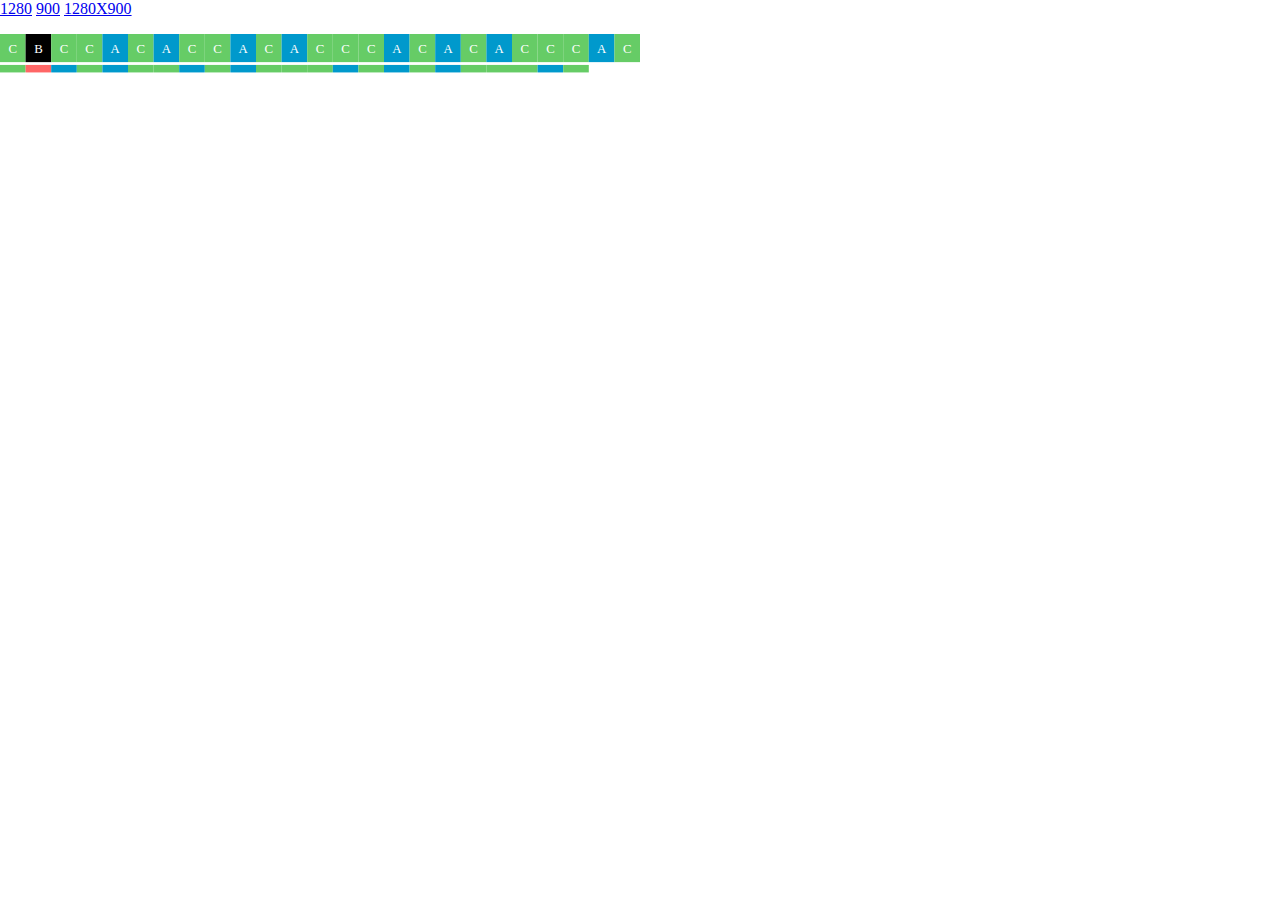
<file: index.html>
<!DOCTYPE html>
<html>

<head>
    <meta http-equiv="pragma" content="no-cache">
    <meta http-equiv="Cache-Control" content="no-cache, must-revalidate">
    <meta http-equiv="expires" content="Wed, 26 Feb 1997 08:21:57 GMT">
    <meta charset="utf-8">
    <meta name="viewport" content="width=device-width, initial-scale=1.0">
    <title>Hello Gene!</title>
    <script type="text/javascript" src="script/d3.js"></script>
    <script type="text/javascript" src="script/jquery.js"></script>
    <script type="text/javascript" src="script/gene.js"></script>
    <link rel="stylesheet" href="css/style.css">
</head>

<body>
    <a href="#" id='width'>000</a>
    <a href="#" id='height'>000</a>
    <a href="#" id="body">000</a>
    <p> </p>

    <script type="text/javascript" src="script/d3.js"></script>
    <script type="text/javascript" src="script/jquery.js"></script>
    <script type="text/javascript" src="script/gene.js"></script>

</body>

</html>
</file>
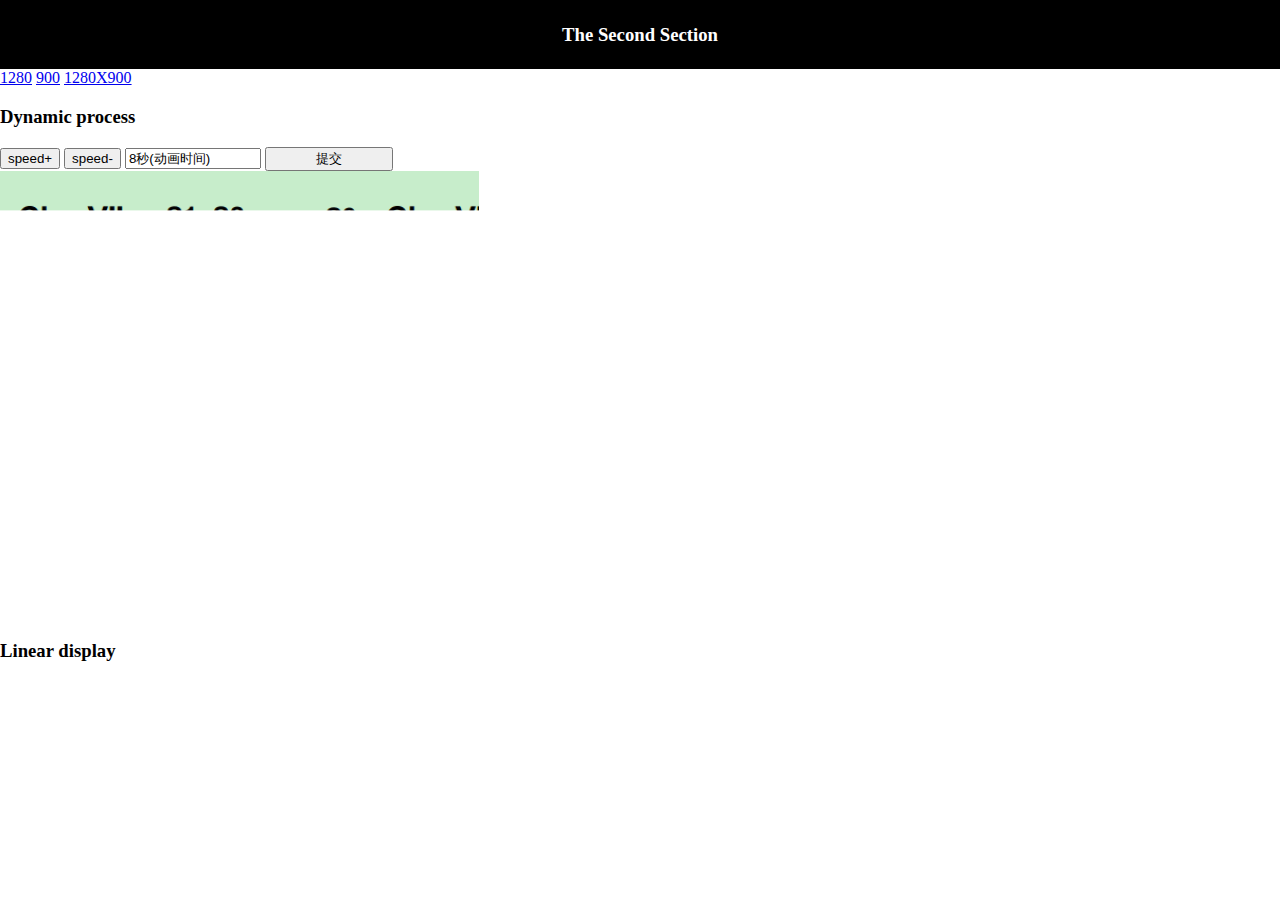
<file: area2-1/index.html>
<!DOCTYPE html>
<html>

<head>
    <meta http-equiv="pragma" content="no-cache">
    <meta http-equiv="Cache-Control" content="no-cache, must-revalidate">
    <meta http-equiv="expires" content="Wed, 26 Feb 1997 08:21:57 GMT">
    <meta charset="utf-8">
    <meta name="viewport" content="width=device-width, initial-scale=1.0">
    <title>Hello Gene!</title>
    <script type="text/javascript" src="script/d3.js"></script>
    <script type="text/javascript" src="script/jquery.js"></script>

    <link rel="stylesheet" href="css/style.css">
    <style>
    #header {
        background-color:black;
        color:white;
        text-align:center;
        padding:5px;
    }
    }
    </style>
</head>

<body>

    <div id="header">
       <h3>The Second Section</h3>
    </div>

    <a href="#" id='width'>0</a>
    <a href="#" id='height'>0</a>
    <a href="#" id="body">0</a>

    <div id="Dynamic process">
        <h3>Dynamic process</h3>

        <input type="submit" value="speed+" onclick=addSpeed()>
        <input type="submit" value="speed-" onclick=subSpeed()>
        <input type="text" value="动画速度(秒)" id='animationSpeed' > 
        <input type="submit" value="提交" id='animationSpeedSubmit' onclick=changeAnimation()>
        <script type="text/javascript" src="script/gene.js"></script>
        <script>
        //webSocket 初始化
        document.getElementById("animationSpeed").value=speed+"秒(动画时间)";
        start();

        // var gene_url = "http://10.10.30.46:5000/gene_api/get_genes_api.php";
        // var data1 = {"chroname":"chrI", "start":"100", "end":"620"};
        

        </script>
    </div>

    <div id="Linear display">
        <h3>Linear display</h3>

       <!--script type="text/javascript" src="script/gene2.js"></script-->
    </div>

</body>

</html>
</file>
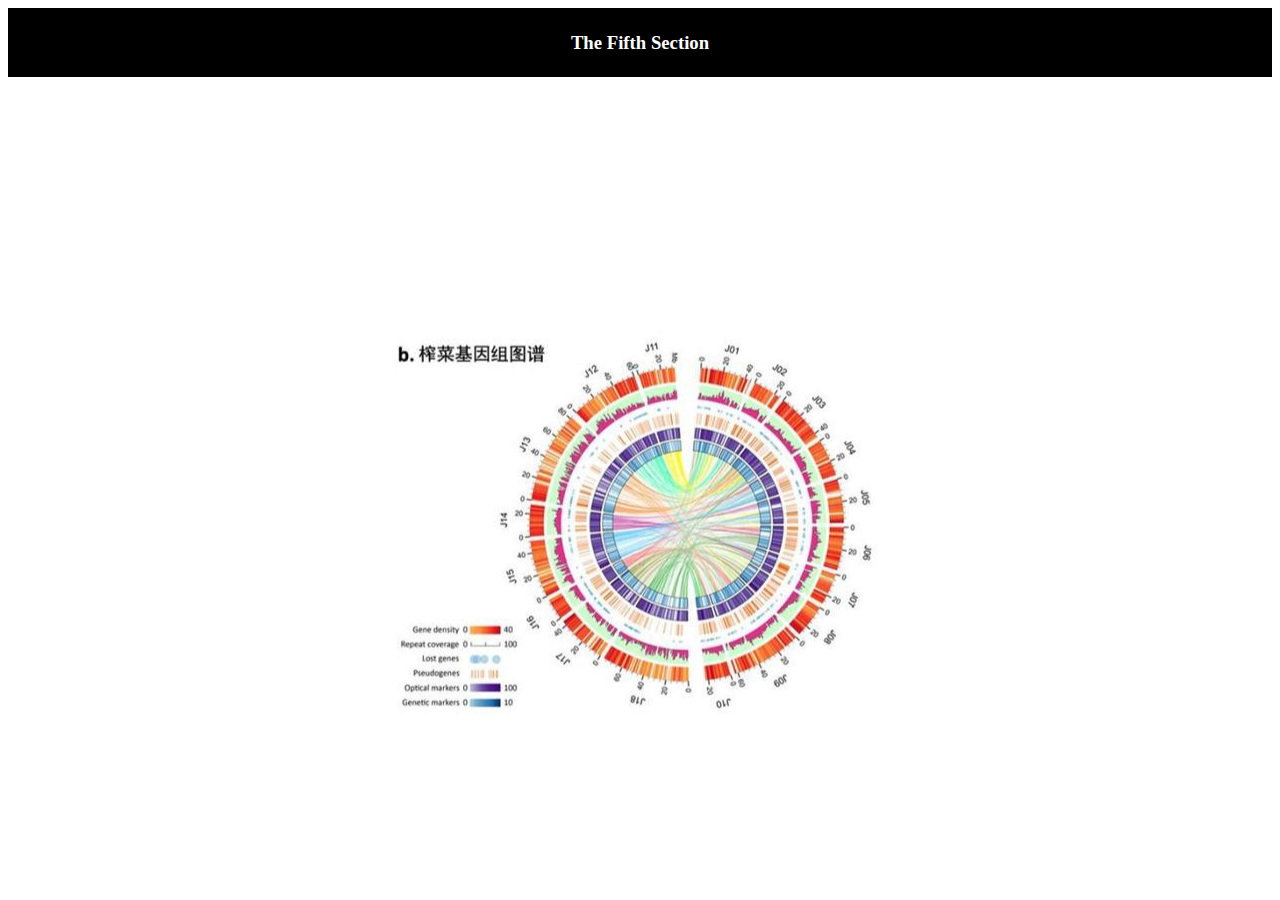
<file: area5/index.html>
<!DOCTYPE html>
<html lang="en">
<head>
  <meta charset="UTF-8">
  <title>The Fifth Section</title>
  <style>
    img{
      position:absolute;
      top:50%;
      left:50%;
      transform:translate(-50%,-30%);
    }
    #header {
        background-color:black;
        color:white;
        text-align:center;
        padding:5px;
    }
</style>
</head>
<body>
    <div id="header">
        <h3>The Fifth Section</h3>
    </div>

    <div>
      <img src="img/榨菜基因组图谱.jpg"/>
    </div>
</body>
</html>
</file>
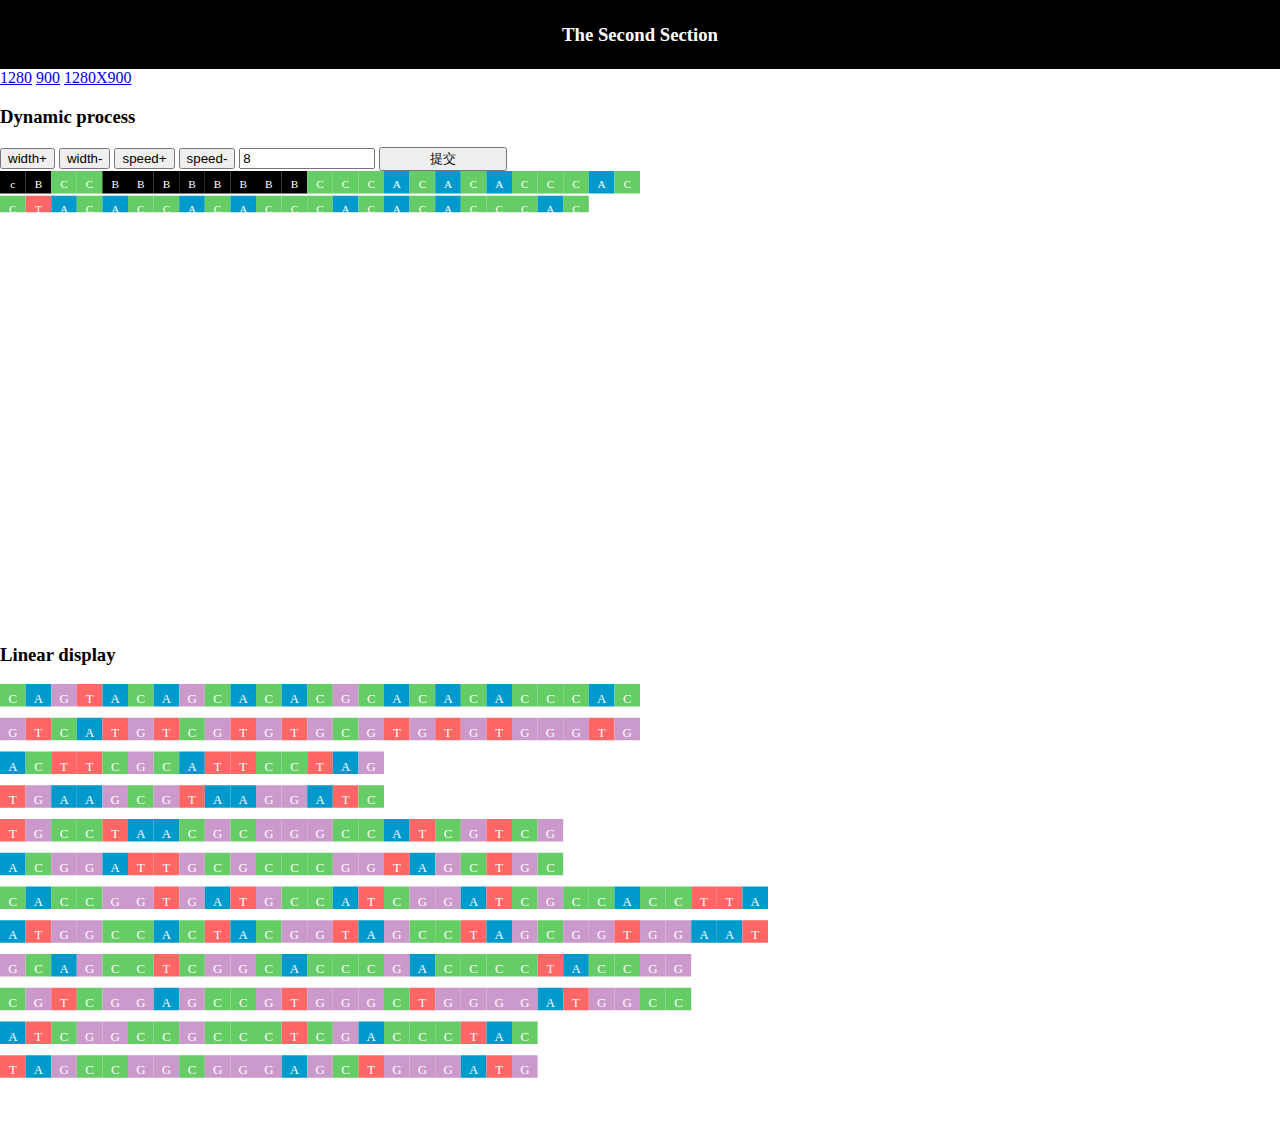
<file: The Second section/index.html>
<!DOCTYPE html>
<html>

<head>
    <meta http-equiv="pragma" content="no-cache">
    <meta http-equiv="Cache-Control" content="no-cache, must-revalidate">
    <meta http-equiv="expires" content="Wed, 26 Feb 1997 08:21:57 GMT">
    <meta charset="utf-8">
    <meta name="viewport" content="width=device-width, initial-scale=1.0">
    <title>Hello Gene!</title>
    <script type="text/javascript" src="script/d3.js"></script>
    <script type="text/javascript" src="script/jquery.js"></script>

    <link rel="stylesheet" href="css/style.css">
    <style>
    #header {
        background-color:black;
        color:white;
        text-align:center;
        padding:5px;
    }
    }
    </style>
</head>

<body>

    <div id="header">
       <h3>The Second Section</h3>
    </div>

    <a href="#" id='width'>0</a>
    <a href="#" id='height'>0</a>
    <a href="#" id="body">0</a>

    <div id="Dynamic process">
        <h3>Dynamic process</h3>

        <input type="submit" value="width+" onclick=addWidth()>
        <input type="submit" value="width-" onclick=subWidth()>
        <input type="submit" value="speed+" onclick=addSpeed()>
        <input type="submit" value="speed-" onclick=subSpeed()>
        <input type="text" value="动画速度(秒)" id='animationSpeed' > 
        <input type="submit" value="提交" id='animationSpeedSubmit' onclick=changeAnimation()>
        <script type="text/javascript" src="script/gene.js"></script>
        <script>
        //webSocket 初始化
        start();

        // var gene_url = "http://10.10.30.46:5000/gene_api/get_genes_api.php";
        // var data1 = {"chroname":"chrI", "start":"100", "end":"620"};
        

        </script>
    </div>

    <div id="Linear display">
        <h3>Linear display</h3>

        <script type="text/javascript" src="script/gene2.js"></script>
    </div>

</body>

</html>
</file>
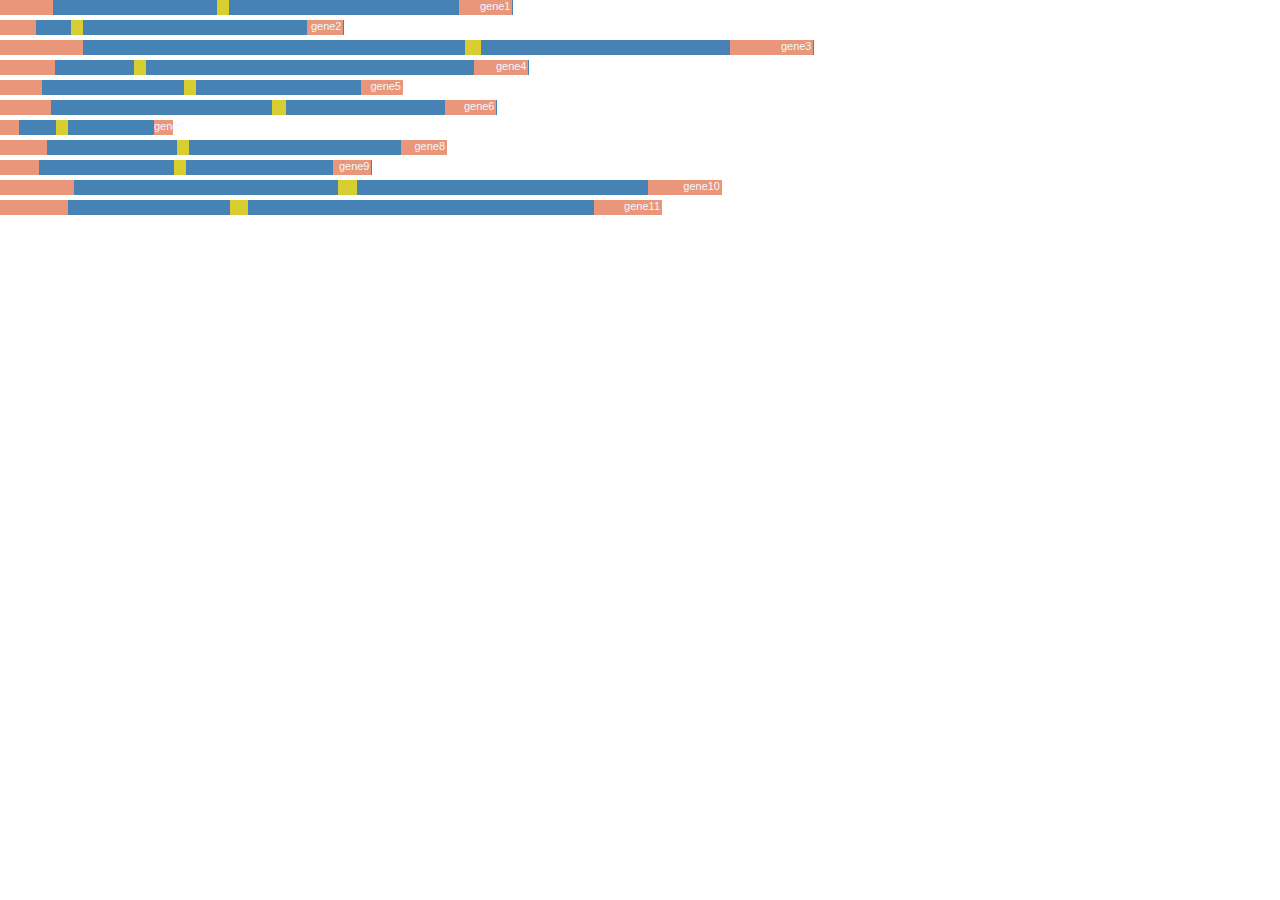
<file: area2-2/src/linear display.html>
<!DOCTYPE html>
<html>
<head>
    <meta charset="utf-8">
    <title>linear display</title>
    <link rel="stylesheet" type="text/css" href="../css/styles.css"/>
    <script type="text/javascript" src="../lib/d3.js"></script>
</head>

<body>

<script type="text/javascript">
    var data = [
        {number: 1021, name: "gene1"},
        {number: 683, name: "gene2"},
        {number: 1623, name: "gene3"},
        {number: 1053, name: "gene4"},
        {number: 802, name: "gene5"},
        {number: 989, name: "gene6"},
        {number: 342, name: "gene7"},
        {number: 890, name: "gene8"},
        {number: 739, name: "gene9"},
        {number: 1440, name: "gene10"},
        {number: 1320, name: "gene11"}
    ];

     var datazhi = [
        {position: 434, len: 3, from: "gene1"},
        {position: 142, len: 5, from: "gene2"},
        {position: 930, len: 9, from: "gene3"},
        {position: 267, len: 2, from: "gene4"},
        {position: 367, len: 5, from: "gene5"},
        {position: 543, len: 8,from: "gene6"},
        {position: 111, len: 2,from: "gene7"},
        {position: 354, len: 6, from: "gene8"},
        {position: 348, len: 6, from: "gene9"},
        {position: 676, len: 11, from: "gene10"},
        {position: 459, len:11, from: "gene11"}
    ];

    /*端粒长度按整条染色体显示长度的1/10
      质粒只知道质粒的起始位置，随显示比例/2,长度数据不确定，是按个位数的碱基放大1.5倍
    */
    function render(data,name){
        var x=0; 
        var y=0;

        for(index in data){
            //蓝条 整条染色体
            //console.log(data[index].number);
            d3.select("body")
            .append("div")
            .attr("class","blue")
            .style("top",String(y)+"px")
            .style("left",String(x)+"px")
            .style("width",String(data[index].number/2)+"px")
            y=y+20;

        }
        
        x=0,y=0;
        for(index in data){
            //红条左 左端粒
            //console.log(data[index].number);
            d3.select("body")
            .append("div")
            .attr("class","red")
            .style("top",String(y)+"px")
            .style("left",String(x)+"px")
            .style("width",String(data[index].number/20)+"px")
            y=y+20;

        }        
        y=0;
        for(index in data){
            //红条右 右端粒
            //console.log(data[index].number);
            d3.select("body")
            .append("div")
            .attr("class","red")
            .style("top",String(y)+"px")
            .style("left",String(data[index].number/2-data[index].number/20)+"px")
            .style("width",String(data[index].number/20)+"px")
            .text(data[index].name)
            y=y+20;

        }
        x=0,y=0;
        for(index in datazhi){
            //黄条 质粒
            //console.log(data[index].number);
            d3.select("body")
            .append("div")
            .attr("class","yellow")
            .style("top",String(y)+"px")
            .style("left",String(datazhi[index].position/2)+"px")
            .style("width",String(datazhi[index].len*1.5)+"px") 
            y=y+20;

        }
    }

    render(data);

    
</script>

</body>

</html>
</file>
<file: css/style.css>
body {
    width: 100%;
    height: 100%;
    margin: 0;
}

html {
    width: 100%;
    height: 100%;
    margin: 0;
    font-family: "微软雅黑";
}

button {
    width: 10%;
    height: 10%;
    color: white;
    background-color: black;
}
</file>
<file: area2-1/css/style.css>
body {
    width: 100%;
    height: 100%;
    margin: 0;
}

html {
    width: 100%;
    height: 100%;
    margin: 0;
    font-family: "微软雅黑";
}

button {
    width: 10%;
    height: 10%;
    color: white;
    background-color: black;
}
#animationSpeed{
    width:10%;
}
#animationSpeedSubmit{
    width:10%;
}
#svgContainer1{

    width:100%;
    height:50%;
    position:absolute;
    z-index:2;
}
</file>
<file: The Second section/css/style.css>
body {
    width: 100%;
    height: 100%;
    margin: 0;
}

html {
    width: 100%;
    height: 100%;
    margin: 0;
    font-family: "微软雅黑";
}

button {
    width: 10%;
    height: 10%;
    color: white;
    background-color: black;
}
#animationSpeed{
    width:10%;
}
#animationSpeedSubmit{
    width:10%;
}
</file>
<file: area2-2/css/styles.css>
body {
    font-family: "helvetica";
}

.red {
    position: absolute;
    min-height: 15px;
    min-width: 10px;
    background-color: #e9967a;
    margin-bottom: 2px;
    font-size: 11px;
    color: #f0f8ff;
    text-align: right;
    padding-right: 2px;
    z-index: 2;
}


.blue {
    min-height: 15px;
    min-width: 10px;
    background-color: steelblue;
    margin-bottom: 2px;
    font-size: 11px;
    color: #f0f8ff;
    text-align: right;
    padding-right: 2px;
    z-index: 1;
    position: absolute;
}

.yellow{
    position: absolute;
    min-height: 15px;
    min-width: 10px;
    background-color: #d8cd31;
    margin-bottom: 2px;
    font-size: 11px;
    color: #f0f8ff;
    text-align: right;
    padding-right: 2px;
    z-index: 2;
}
</file>
